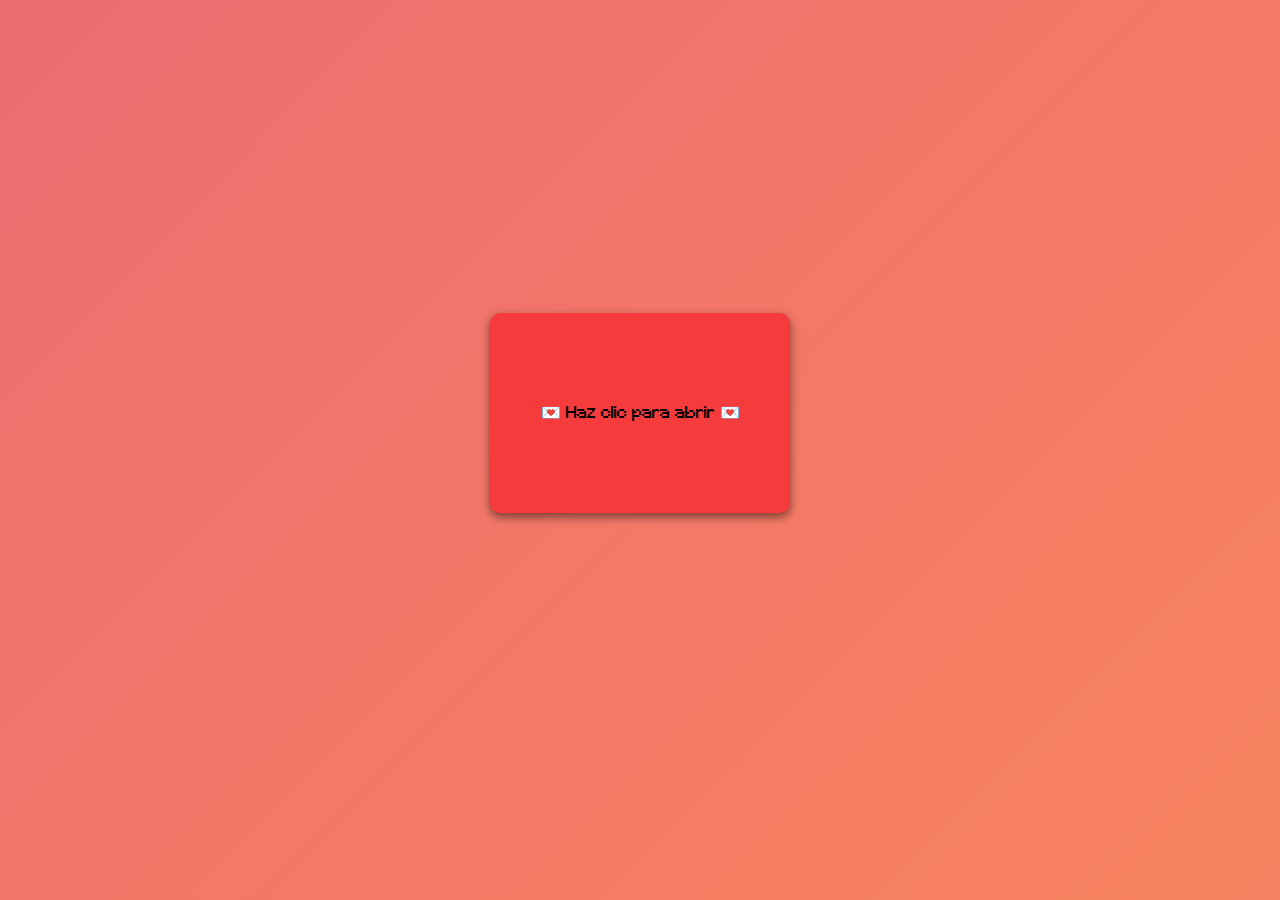
<file: index.html>
<!DOCTYPE html>
<html lang="es">
<head>
    <meta charset="UTF-8">
    <meta name="viewport" content="width=device-width, initial-scale=1.0">
    <title>Carta Interactiva</title>
    <link rel="stylesheet" href="styles.css">
    <link rel="icon" type="image/png" href="corazon.png">
    <script defer src="script.js"></script>
</head>
<body>
    <div class="card" onclick="showMessage()">
        💌 Haz clic para abrir 💌
    </div>
    <div class="message" id="message">
        <h2>¿Quieres ser mi San Valentín? ❤️</h2>
        <div class="buttons">
            <button class="yes-btn" onclick="showLove()">Obvio que sí tontito</button>
            <button class="no-btn" id="no-btn" onclick="moveNoButton()">no.</button>
        </div>
        <p class="love-message" id="love-message">ouyea chacarron 💖</p>
        <p class="hidden-message" id="hidden-message">Revisa mi bolsillo ; )</p>
    </div>
</body>
</html>
</file>
<file: styles.css>
@font-face {
    font-family: 'Minecraft';
    src: url(Minecraft.ttf);
}

body {
    display: flex;
    justify-content: center;
    align-items: center;
    height: 90vh;
    background-color: #ffe6f2;
    font-family: Minecraft;
    background: linear-gradient(-45deg, #ec6d71, #f8b679,#9d57f8, #f8835f, #ec6d71);
    /* background: repeating-radial-gradient(circle, #ec6d71, #f8b679, #f8835f, #9d57f8); */
    background-size: 400% 400%;
    animation: gradientBG 10s ease infinite;
}

@keyframes gradientBG {
    0% { background-position: 0% 50%; }
    50% { background-position: 100% 50%; }
    100% { background-position: 0% 50%; }
}

.card {
    position: relative;
    width: 300px;
    height: 200px;
    background: #f53b3b;
    border-radius: 10px;
    display: flex;
    justify-content: center;
    align-items: center;
    cursor: pointer;
    box-shadow: 0px 4px 10px rgba(0, 0, 0, 0.5);
    transition: transform 0.5s;
}
.card:hover {
    transform: scale(1.1);
}
.message {
    display: none;
    position: absolute;
    top: 50%;
    left: 50%;
    transform: translate(-50%, -50%);
    background: white;
    padding: 20px;
    border-radius: 10px;
    text-align: center;
    box-shadow: 0px 4px 10px rgba(0, 0, 0, 0.2);
}
.hidden-message {
    display: none;
    margin-top: 10px;
    font-weight: bold;
}
.buttons {
    margin-top: 20px;
}
button {
    padding: 10px 15px;
    margin: 5px;
    border: none;
    border-radius: 5px;
    cursor: pointer;
    font-size: 16px;
}
.yes-btn {
    background-color: #ff66b2;
    color: white;
    font-family: Minecraft;
}
.yes-btn:hover {
    background-color: #ff3385;
}
.no-btn {
    position: relative;
    background-color: #ccc;
    color: black;
    transition: all 0.3s;
    font-family: Minecraft;

}
.love-message {
    display: none;
    margin-top: 20px;
    font-size: 18px;
    font-weight: bold;
    color: #ff3385;
}
</file>
